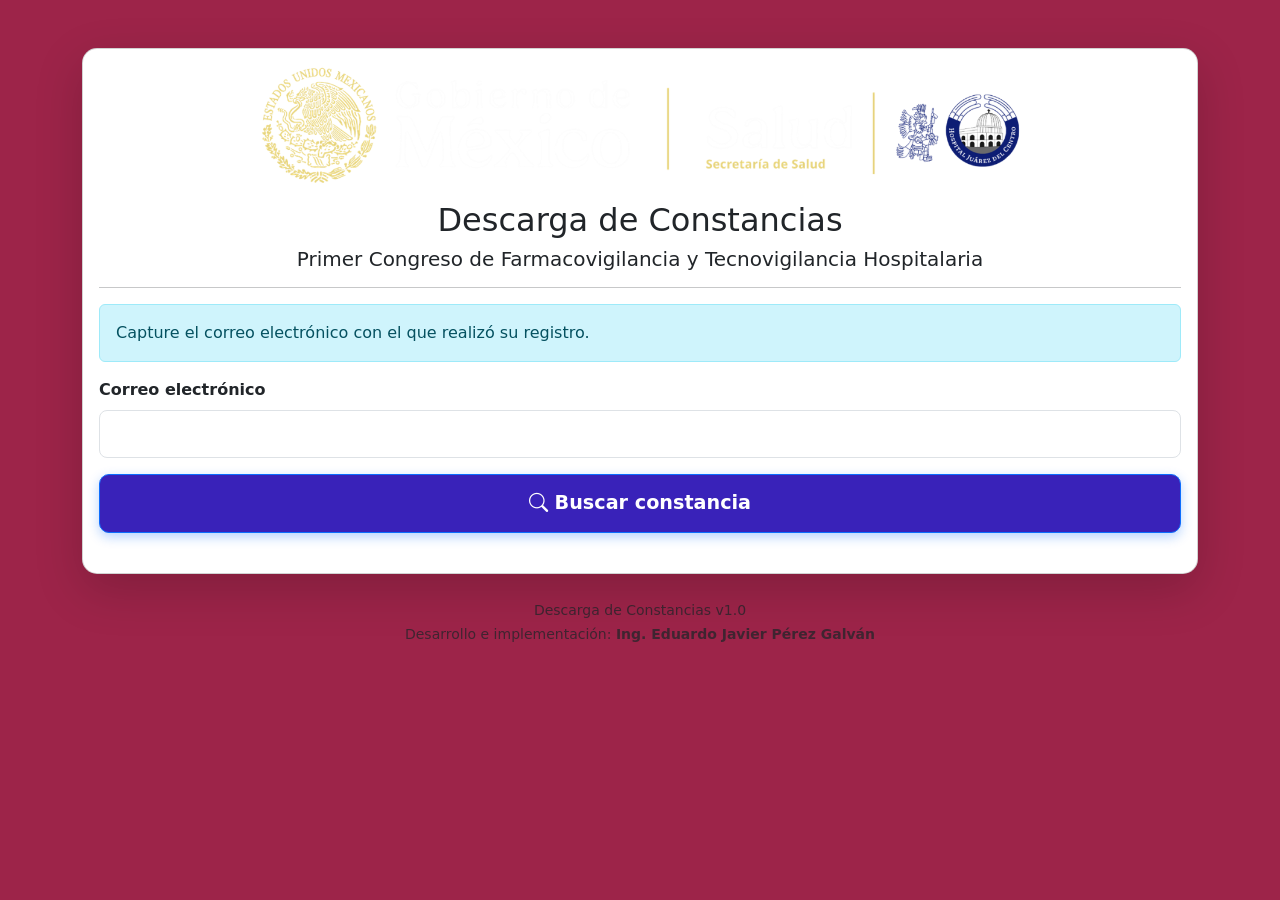
<file: constancias/index.html>
<!DOCTYPE html>
<html lang="es">

<head>

<meta charset="UTF-8">
<meta name="viewport" content="width=device-width, initial-scale=1">
<link rel="icon" href="../img/LOGOautorizado2010.png" type="image/gif" sizes="16x16">
<title>Descarga de Constancias | Hospital Juárez del Centro</title>

<link href="https://cdn.jsdelivr.net/npm/bootstrap@5.3.3/dist/css/bootstrap.min.css" rel="stylesheet">
<link href="https://cdn.jsdelivr.net/npm/bootstrap-icons@1.11.3/font/bootstrap-icons.css" rel="stylesheet">

<link rel="stylesheet" href="style.css">

</head>

<body>

<div class="container">

    <div class="card shadow-lg mt-5">

        <div class="card-body">

            <div class="text-center">

<img src="../img/logo_hospital.png" alt="Logo Institucional" class="img-fluid"
                        style="max-height:120px;">
						
                <h2 class="mt-3">
                    Descarga de Constancias
                </h2>

                <h5>
                    Primer Congreso de Farmacovigilancia y Tecnovigilancia Hospitalaria
                </h5>

                <hr>

            </div>

            <div class="alert alert-info">

                Capture el correo electrónico con el que realizó su registro.

            </div>

            <form id="buscarForm">

                <div class="mb-3">

                    <label class="form-label">

                        Correo electrónico

                    </label>

                    <input
                        id="correo"
                        type="email"
                        class="form-control form-control-lg"
                        required>

                </div>

                <div class="d-grid">

                    <button
                        class="btn btn-primary btn-lg">

                        <i class="bi bi-search"></i>

                        Buscar constancia

                    </button>

                </div>

            </form>

            <div id="loader" class="text-center mt-4" style="display:none;">

                <div class="spinner-border text-primary" role="status"></div>
            
                <p class="mt-3 mb-0">
                    Buscando su constancia, por favor espere...
                </p>
            
            </div>

            <div id="resultado" class="mt-4"></div>

        </div>

    </div>

    <footer class="text-center py-4">

        <small class="text-muted">

            Descarga de Constancias v1.0

            <br>

            Desarrollo e implementación:
            <b>Ing. Eduardo Javier Pérez Galván</b>

        </small>

    </footer>

</div>

<script src="app.js"></script>

</body>

</html>
</file>
<file: constancias/style.css>
body{
    background:#9d2449;
}

.card{
    border-radius:15px;
}

.card-header{
    border-radius:15px 15px 0 0 !important;
}

label{
    font-weight:bold;
}

.bg-primary {
    --bs-bg-opacity: 1;
    background-color: #DDC9A3 !important;
}

.btn-primary {
    --bs-btn-bg: #3922b9;    font-size: 1.2rem;
    font-weight: 600;
    padding: 14px 20px;
    border-radius: 10px;
    box-shadow: 0 4px 12px rgba(13,110,253,.30);
    transition: all .3s ease;
}

.btn-primary:hover{
    transform: translateY(-2px);
    box-shadow: 0 8px 18px rgba(13,110,253,.40);
}

.text-white {
    --bs-text-opacity: 1;
    color: rgb(141 20 49) !important;
    
}

.loader-overlay{
    position:fixed;
    top:0;
    left:0;
    width:100%;
    height:100%;
    background:rgba(255,255,255,.9);
    z-index:9999;

    display:flex;
    justify-content:center;
    align-items:center;
}

.form-check{
    border:1px solid #dee2e6;
    border-radius:10px;
    padding:12px;
    margin-bottom:10px;
    transition:.3s;
    background:#f8f9fa;
    border-color:#0d6efd;
}
</file>
